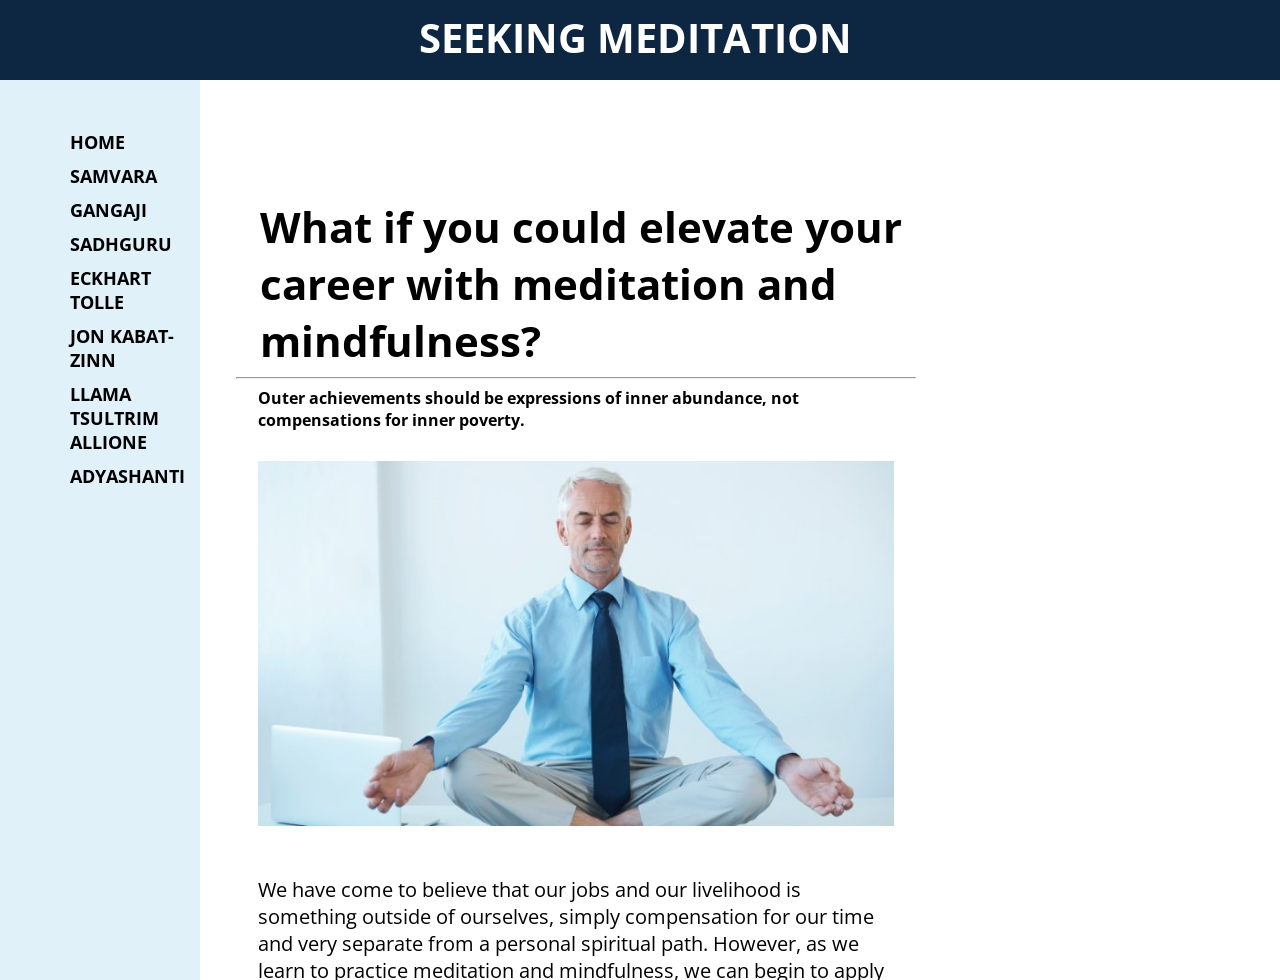
<file: index.html>
<!DOCTYPE html>
<html lang="en">
<head>
    <meta charset="UTF-8">
    <meta name="viewport" content="width=device-width, initial-scale=1.0">
    <meta name="description" content="This is an example of a meta description. This will often show up in search results.">
    <title>Meditation Mindfulness</title>
    <link rel="stylesheet" href="style.css">
</head>
<body>
    <header>
        <label for="toggle">&#9776;</label>
        <input type="checkbox" id="toggle"/>
        <div class="hidden" onclick="toggleMenu()" id="hiddenMenu">
            <a href="#top" id="link">HOME</a>
            <a href="#samvara" id="link">SAMVARA</a>
            <a href="#gangaji" id="link">GANGAJI</a>
            <a href="#sadhguru" id="link">SADHGURU</a>
            <a href="#tolle" id="link">ECKHART TOLLE</a>
            <a href="#zinn" id="link">JON KABAT-ZINN</a>
            <a href="#allione" id="link">LLAMA TSULTRIM ALLIONE</a>
            <a href="#ady" id="link">ADYASHANTI</a>
            
        </div>
       
<h2 class="seeking">SEEKING MEDITATION</h2>
       
       </header>
        <nav class="side-bar">
               
            <ul>
                <li><a href="#top">HOME</a></li>
                <li><a href="#samvara">SAMVARA</a></li> 
                <li><a href="#gangaji">GANGAJI</a></li> 
                <li><a href="#sadhguru">SADHGURU</a></li> 
                <li><a href="#tolle">ECKHART TOLLE</a></li> 
                <li><a href="#zinn">JON KABAT-ZINN</a></li> 
                <li><a href="#allione">LLAMA TSULTRIM ALLIONE</a></li> 
                <li><a href="#ady">ADYASHANTI</a></li>      
            </ul>    
        </nav> 
   <div class="container" >
    <h1 id="top">What if you could elevate your career with meditation and mindfulness?</h1>
    <hr style="width: 59%;">
    <h2 class="outer">Outer achievements should be expressions of inner abundance, not compensations for
        inner poverty.</h2>
        <img class="mainImg" src="man.jpg" alt="">
        <section class="career"  id="intro">
            <p>We have come to believe that our jobs and our livelihood is something outside of ourselves, simply compensation for our time and very separate from a personal spiritual path. However, as we learn to practice meditation and mindfulness, we can begin to apply the teachings of Buddha into every element of our career path, and in turn achieve a balance of a healthy spiritual and financial life.  
                Right livelihood is one of the practices of Buddha’s Noble Eightfold Path. Career is an excellent practical way to determine the type of spiritual energy that you are exuding, and attracting. This is because through the practice, inner abundance manifests itself in outer achievements.
                <br>
                <br>
                Below are seven Buddhist teachers who speak about applying Buddhist practices into your life to alleviate stress in a modern world and help you live a fruitful financial and spiritual life.  
                
                
            
                      
            </p>
        </section>   
        <main class="shadow">
        <br>
        <section  id="samvara">
            <h3 class="title">1) SAMVARA</h3>
            <div class="flex">
                <div>
                    <img class="profileImg" src="samvara.jpg" alt="" height="250px" width="175px">
                    <a href="https://www.buddhadojo.com/" target="_blank" class="webLink">Buddhadojo.com</a>
                </div>
                
               
            
                <P class="teachings">Samvara teaches Buddhism for people living in the modern world where a large amount of time is spent working in a job. One of Samvara’s primary teachings in the Buddha Dojo is Job Yoga. Job Yoga is the practice of applying selfless and impeccable atten­tion to work in order to achieve spiritual and career fulfillment. Samvara teaches that if you are practicing pragmatic attention to your work, success in your career can be used as a way to determine your success in your spiritual practice. Samvara and the Buddha Dojo offer specific teachings on the practice of impeccable actions of mindfulness and meditation, and how they can be applied to elevating your career both financially and spiritually.
                </P> 
                
                
            </div>
                <h3><strong>PROS</strong></h3>
                <ul>
                    <li>Has an international sangha that offers training in computer technology, martial arts and SCUBA.
                    </li>
                    
                </ul>
                <h3><strong>CONS</strong></h3>
                <UL>
                    <li>May not be appropriate for those looking for classical Buddhist teachings.</li>
                     
                </UL> 
            </section>
            <br>
            
            <section id="gangaji">
                <h3 class="title">2) GANGAJI</h3>
                <div class="flex">
                    <div>
                        <img class="profileImg" src="gangaji.jpg" alt="" height="250px" width="175px">
                        <a href="https://gangaji.org/" target="_blank" class="webLink">gangaji.org</a>
                    </div>
                    
                    <P class="teachings">
                        Gangaji teaches that much of our suffering comes from our searching and running from being humbled. To search you have to be some-body searching for some-thing. When you search you are always looking outside of yourself for the thing that will bring you peace. When you are “some-body” you fight bad experiences and struggle for good experiences. However when you experience a deeper surrender and allow yourself to become “no-body” then you allow the humbling and stop begging for what you think you lack. 
                    </P>
                </div>
               
                <H3><strong>PROS</strong></H3>
                <ul>
                    <li>affordable courses with membership</li>
                    <li>Offers retreats</li>
                    
                </ul>
                <H3><strong>CONS</strong></H3>
                <ul>
                    <li>Doesn't offer specific teachings on career and right livelihood.</li>
                    
                    
                </ul>
            </section>
            <br>    
        <br>
        <section  id="sadhguru">
            <h3 class="title">3) SADHGURU</h3>
            <div class="flex">
                <div>
                    <img class="profileImg" src="sadhguru.jpg" alt="" height="250px" width="175px">
                    <a href="https://isha.sadhguru.org/us/en" target="_blank" class="webLink">sadhguru.org</a>
                </div>
                
                <P class="teachings">When Sadhguru speaks of work he says, “Your work has to be lived, and your life has to be worked at. There is no such thing as work and life, it is life and life.” Everything you do should be to enhance your own nature, because your inner situation will directly affect or hinder the external situation you want to create.  If you focus on harnessing your own inner energies, then you will find yourself and learn to create your internal situations to greatly enhance your external success.
                </P>
            </div>
            <h3><strong>PROS</strong></h3>
            <ul>
                <li>International Ashrams and centers.</li>
                <li>Many options for learning.</li>
                <li>Online Satsang. </li>
            </ul>
            <h3><strong>CONS</strong></h3>
            <UL>
                <li>May not be best for someone who prefers to follow practical steps. </li>
                <li>Very large organization. Difficult to know where to start.</li>   
            </UL>
    
        </section>
        <br>
        <br>
        <section   id="tolle">
            <h3 class="title">4) ECKHART TOLLE</h3>
            <div class="flex">
                <div>
                    <img class="profileImg" src="tolle.jpg" alt="" height="250px" width="175px">
                    <a href="https://www.eckharttolle.com/" target="_blank" class="webLink">eckharttolle.com</a>
                </div>
                
                <P class="teachings">
                    Eckhart Tolle teaches that an important step in finding happiness with your job is first by always being in the present moment, and that by enjoying the present moment you will create an energy shift which opens you to life helping you to align your outer purpose with your inner purpose.
Tolle focuses on “Three Modalities of Doing.” Acceptance, enjoyment and enthusiasm. To work consciously and sanely, you should be in at least one of these three modalities and if not, you will be in dysfunction and should remove yourself from that job or career and try to find your inner purpose.

                </P>
            </div>
           
            <H3><strong>PROS</strong></H3>
            <ul>
                <li>Several books, videos and audio recordings to learn from.</li>
                <li>Teaches very simply and easy to understand.</li>
            </ul>
            <H3><strong>CONS</strong></H3>
            <ul>
                <li>No available Sangha or community forces you to learn mostly on your own.</li>
                <li>Tickets for events and retreats are expensive. </li>
                <li>May not be best for someone who prefers to follow practical steps.</li>
            </ul>
        </section>
        <br>
        <section id="zinn">
            <h3 class="title">5) JON KABAT-ZINN</h3>
            <div class="flex">
                <div>
                    <img class="profileImg" src="zinn.png" alt="" height="250px" width="175px">
                    <a href="https://www.mindfulleader.org/" target="_blank" class="webLink">mindfulleader.org</a>
                </div>
                
                <P class="teachings">Jon Kabat-Zinn is a professor of medicine who studied Zen Buddhism and developed Mindfulness Based Stress Reduction (MBSR), an 8 week course designed to assist people with stress, anxiety and depression. Kabat-Zinn teaches that mindfulness is a love affair with life, and not just something you need to squeeze into your schedule. By cultivating moment-to-moment nonjudgmental awareness, you begin to embrace an awareness of the actuality of your experience and accept the good as well as the bad. Through the practice of meditation and mindfulness you can reveal a sense of deeper awareness, turning everything in one’s life into an adventure in living rather than just a chore or something that one has to do.
                 </P>
            </div>
            <H3><strong>PROS</strong></H3>
            <ul>
                <li>Easily accessible 8 week course with sliding scale and payment plans.</li>
                <li>Several books written to learn from.</li>
            </ul>
            <H3><strong>CONS</strong></H3>
            <ul>
                <li>No available sangha or community to continue practice.</li>
               
            </ul>
        </section>
        <br>
        <section id="allione">
            <h3 class="title">6) LLAMA TSULTRIM ALLIONE</h3>
            <div class="flex">
                <div>
                    <img class="profileImg" src="allione.jpg" alt="" height="250px" width="175px">
                    <a href="https://www.taramandala.org/" target="_blank" class="webLink">taramandala.org</a>
                </div>
                
                <P class="teachings">One of the first American women ordained as a Buddhist nun in 1970, Lama Tsultrim Allione teaches that the ego is always working to establish itself as a stronghold of safety against things in this life which makes us feel insecure. The ego rejects change, so to find freedom, take refuge in the truth of impermanence. Experience life through compassionate selflessness, seeing all people as Buddhas.
                 </P>
            </div>
            <H3><strong>PROS</strong></H3>
            <ul>
                <li>Has both a retreat center as well as online classes.</li>
               
               
            </ul>
            <H3><strong>CONS</strong></H3>
            <ul>
                <li>No focus on career path</li>
               
            </ul>
        </section>
        <br>
        <section id="ady">
            <h3 class="title">7) ADYASHANTI</h3>
            <div class="flex">
                <div>
                    <img class="profileImg" src="adyashanti.jpg" alt="" height="250px" width="175px">
                    <a href="https://opengatesangha.org/" target="_blank" class="webLink">opengatesangha.org</a>
                </div>
                
                <P class="teachings">
                    Adyashanti teaches that in order to be successful you must be open to being a beneficial presence in the world. To achieve this, he teaches that you must first clarify your aspirations, then practice unconditional follow through. He continues that you must practice absolute sincerity, be a steward of your own life and never abdicate your authority to someone else. Through these foundational principles you can clearly see what you are compelled toward and work without trying to gain an egoic advantage in life. 
                </P>
            </div>
            <H3><strong>PROS</strong></H3>
            <ul>
                <li>Several books, videos and audio recordings to learn from.</li>
                <li>Offers retreats and online classes</li>
            </ul>
            <H3><strong>CONS</strong></H3>
            <ul>
                <li>Doesn't offer specific teachings on career and right livelihood.</li>
                
            </ul>
        </section>
        
    </main> 
    <p>&nbsp;</p>
    <p>&nbsp;</p>
    <p>&nbsp;</p>
    <p>&nbsp;</p>
    <p>&nbsp;</p>
   </div>
   
    <script src = "script.js"></script>
</body>

</html>
</file>
<file: style.css>
@import url("https://fonts.googleapis.com/css?family=EB+Garamond&display=swap");
@import url("https://fonts.googleapis.com/css2?family=Open+Sans:wght@300&display=swap");
* {
  box-sizing: border-box;
}
body {
  width: 100%;
  margin: 0;
  padding: 0;
}

html {
  scroll-behavior: smooth;
}

.seeking {
  font-size: 40px;
  text-align: center;
}

header {
  width: 100%;
  margin: 0 0 0 0;
  height: 80px;
  display: flex;
  background-color: #0d2742;
  color: white;
  font-size: 40px;
  position: -webkit-sticky;
  position: sticky;
  top: 0px;
}

#toggle {
  display: none;
  align-content: flex-end;
}
label {
  margin: 0 0 0 40px;
  font-size: 26px;
  line-height: 70px;
  display: none;
}
.hidden {
  display: none;
  background: white;
}

.hidden a {
  text-decoration: none;
  font-size: 15px;
  color: #0d2742;
}

nav {
  float: center;
}

.side-bar {
  height: 100%;
  width: 200px;
  position: fixed;
  z-index: 1;
  top: 80px;
  left: 0;
  background-color: #e0f1f9;
  padding-top: 10px;
  text-align: center;
}

.side-bar ul {
  font-size: 18px;
  margin: 30px 20px 0px;
  list-style: none;
}

.side-bar li {
  margin-left: 10px;
  padding-top: 10px;
  position: relative;
  text-align: left;
  font-weight: bold;
}

.side-bar a {
  text-decoration: none;
  color: black;
}

.side-bar a:hover {
  color: #61aada;
}

.side-bar a::before {
  content: "";
  display: block;
  height: 5px;
  width: 100%;
  background-color: #d2d9d1;
  position: absolute;
  top: 0;
  width: 0%;
  transition: all ease-in-out 200ms;
}

body {
  font-family: "open sans", serif;
  justify-content: center;
  height: auto;
}

.home {
  object-fit: cover;
}

p {
  color: black;
  width: 70%;
  display: inline;
}

h1 {
  font-size: 2.625em;
  margin: 0px 20%;
  padding: 20px 0px 0px 30px;
}

h2 {
  margin: 0 21.5%;
  padding: 10px 20px 0px 10px;
  font-family: "open sans";
  font-size: medium;
}

h3 {
  padding: 10px 10px;
}
.seeking {
  margin: 0 auto;
}
.outer {
  padding: 0 10px;
}

.container {
  max-height: 100vh;
  overflow: scroll;
  scroll-snap-type: y;
  scroll-padding: 160px;
  padding: 98px 0 0 0;
}

.title {
  display: block;
  background-color: #bdb5b2;
}

.flex {
  display: flex;

  scroll-snap-align: start;
}

.career {
  font-size: 20px;
  padding: 10px;
  margin: 10px 21.5%;
}

.mainImg {
  padding: 10px;
  margin: 20px 21.5%;
}

.profileImg {
  margin: 30px 0px 10px 10px;
  border-radius: 10px;
  border: 1px solid #61aada;
  object-fit: cover;
}

.webLink {
  margin: 0px 10px;
  text-decoration: none;
  color: #0d2742;
  font-weight: bold;
}
.webLink:hover {
  color: #61aada;
}

.shadow {
  padding: 20px;
  margin: 0 20%;
  font-size: large;
  align-content: center;
  scroll-padding: 300px;
}

.teachings {
  padding: 10px 0px;
}

ul {
  padding-top: 0;
}

a .top:hover {
  color: #0d2742;
  cursor: pointer;
  border: none;
}

.container {
  background-size: 300px 1000px;
  display: flex;
  flex-direction: column;
  width: 90vw;
  border-radius: 10px;
}

@media (max-width: 600px) {
  h1 {
    font-size: 1.5em;
  }
  .flex {
    flex-direction: column;
  }
}

@media only screen and (max-width: 1000px) {
  .side-bar {
    display: none;
  }
  .flex {
    display: block;
  }
  label {
    display: block;
    cursor: pointer;
  }
  .seeking {
    font-size: 40%;
    margin: 0 auto;
  }
  .hidden {
    text-align: center;
    width: 100%;
    position: absolute;
    left: 0;
    top: 80px;
  }
  h1 {
    width: 100%;
    margin: 0 auto;
    padding-top: 0px;
    display: block;
  }
  .outer {
    width: 100%;
    margin: 0 10px;
    display: block;
  }
  .career {
    margin: 0 10px;
  }
  .career p {
    width: 100%;
    margin: 0 auto;
    display: block;
  }
  .shadow {
    margin: 0;
  }
  .shadow p {
    width: 100%;
    margin: 0 auto;
    display: block;
  }
  .profileImg {
    margin: 30px auto;
    display: block;
  }
  .webLink {
    margin: 0px auto;
  }
  .hidden a {
    display: block;
    border-bottom: 1px solid #61aada;
  }
}

#toggle:checked + .hidden {
  display: block;
}
</file>
